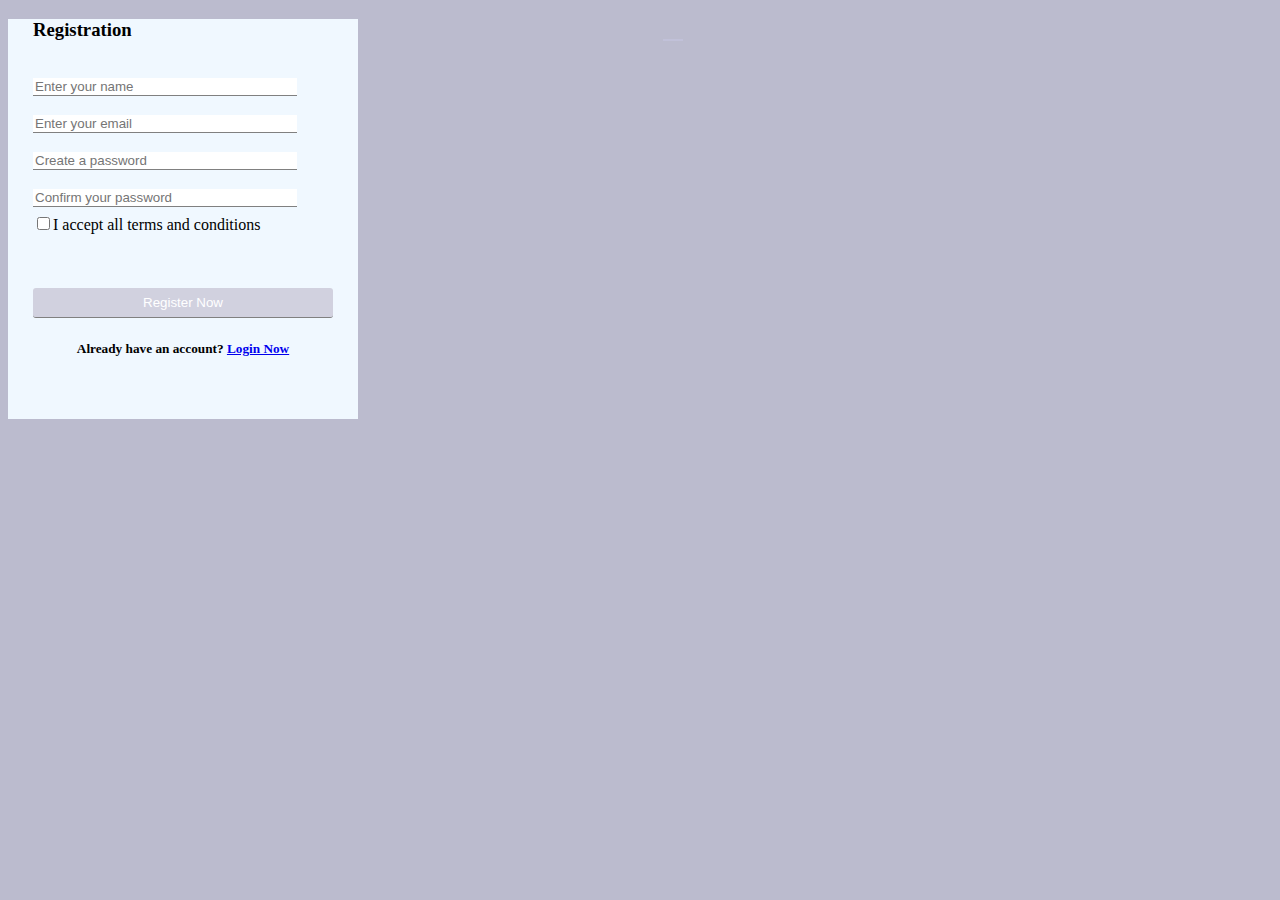
<file: SIGNUP.html>
<!DOCTYPE html>
<html lang="en">
<head>
    <meta charset="UTF-8">
    <meta name="viewport" content="width=device-width, initial-scale=1.0">
    <title>Sign Up</title>
    <style>
        .right-login{
            height: 400px;
            width: 300px;
            background-color: aliceblue;
            padding: 0px 25px;
            p
        }
        .submit{
            background-color: rgb(209, 209, 223);
            width: 300px;
            height: 30px;
            border-radius: 3px;
        }
        .container span{
            left: 150px;
        }
        .right-login h3::after{
            content: '';
            height: 2px;
            width: 20px;
            background-color: rgb(193, 193, 217);
            position: absolute;
            margin-top: 20px;
            left: 663px;
        }
        input{
            border: none;
            border-bottom: 1px gray solid;
        }
        body{
            background-color:rgb(187, 187, 206);
            
        }
    
        .container{
            align-items: center;
            display: flex;
            justify-content: center;
            gap: 45px;
            padding: 100px 300px 20px 300px;
            
        }
    </style>
</head>
<body>
    <div class="right-login">
        <h3>Registration</h3> <br>
        <span><i class="fa-solid fa-user"></i><input style="width: 260px;" type="name" name="name" value="" placeholder="Enter your name"> </span> <br> <br>
        <span><i class="fa-solid fa-envelope"></i><input style="width: 260px;" type="email" name="email" value="" placeholder="Enter your email"></span><br> <br>
        <span><i class="fa-solid fa-lock"></i><input style="width: 260px;" type="password" name="password" value="" placeholder="Create a password"></span> <br> <br>
        <span><i class="fa-solid fa-lock"></i><input style="width: 260px;" type="password" name="password" value="" placeholder="Confirm your password"></span> <br>
        <input style="margin-top: 10px;" type="checkbox">I accept all terms and conditions<br> <br><br><br>
        <input style="color: white;" type="submit" class="submit" value="Register Now">
        <h5 style="text-align: center;">Already have an account? <a href="/frontend/LOGIN.html">Login Now</a></h5>

    </div>
    
</body>
</html>
</file>
